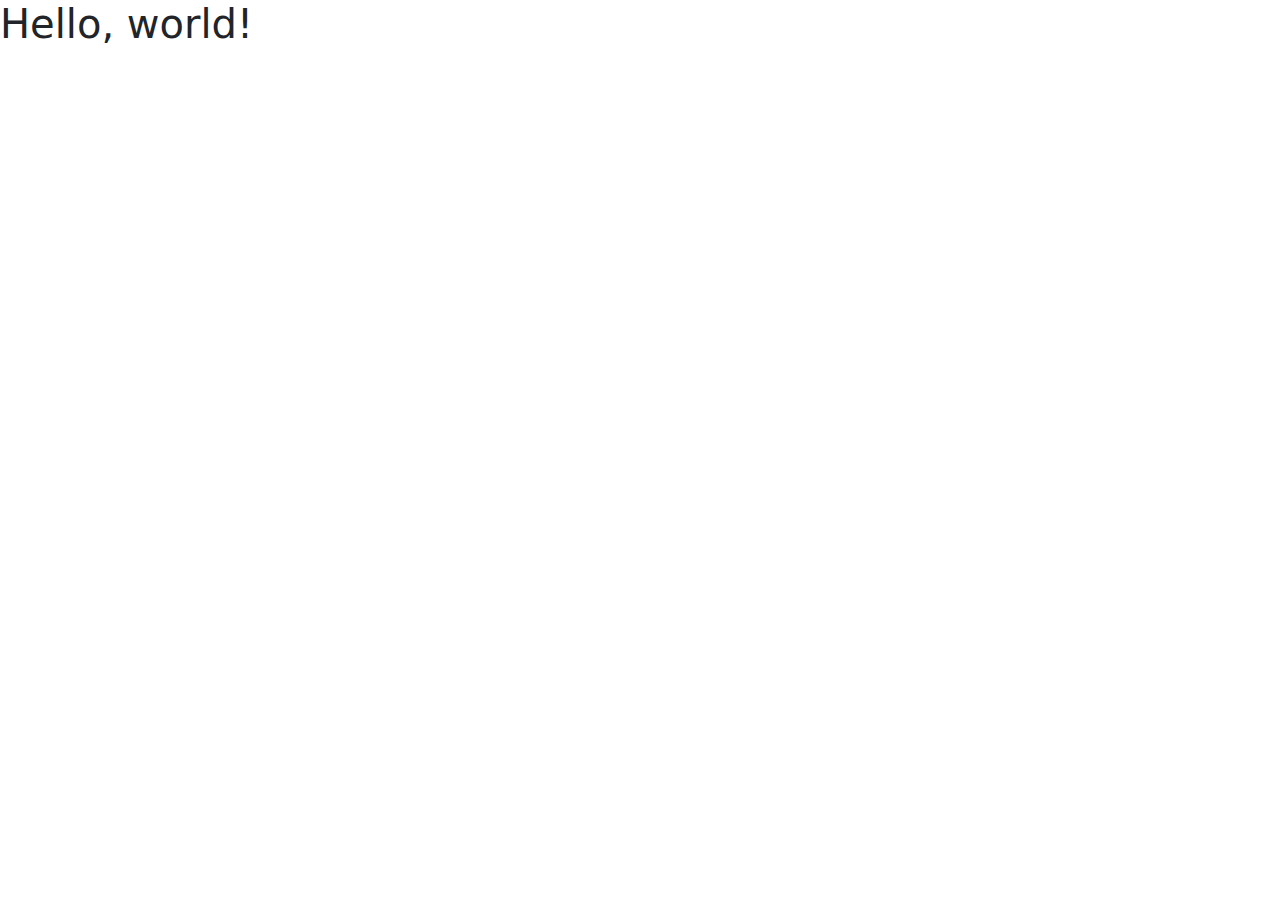
<file: Bootstrap/index.html>
<!doctype html>
<html lang="en">
  <head>
    <meta charset="utf-8">
    <meta name="viewport" content="width=device-width, initial-scale=1">
    <title>Bootstrap demo</title>
    <link href="https://cdn.jsdelivr.net/npm/bootstrap@5.3.3/dist/css/bootstrap.min.css" rel="stylesheet" integrity="sha384-QWTKZyjpPEjISv5WaRU9OFeRpok6YctnYmDr5pNlyT2bRjXh0JMhjY6hW+ALEwIH" crossorigin="anonymous">
  </head>
  <body>
    <h1>Hello, world!</h1>
    <script src="https://cdn.jsdelivr.net/npm/bootstrap@5.3.3/dist/js/bootstrap.bundle.min.js" integrity="sha384-YvpcrYf0tY3lHB60NNkmXc5s9fDVZLESaAA55NDzOxhy9GkcIdslK1eN7N6jIeHz" crossorigin="anonymous"></script>
  </body>
</html>
</file>
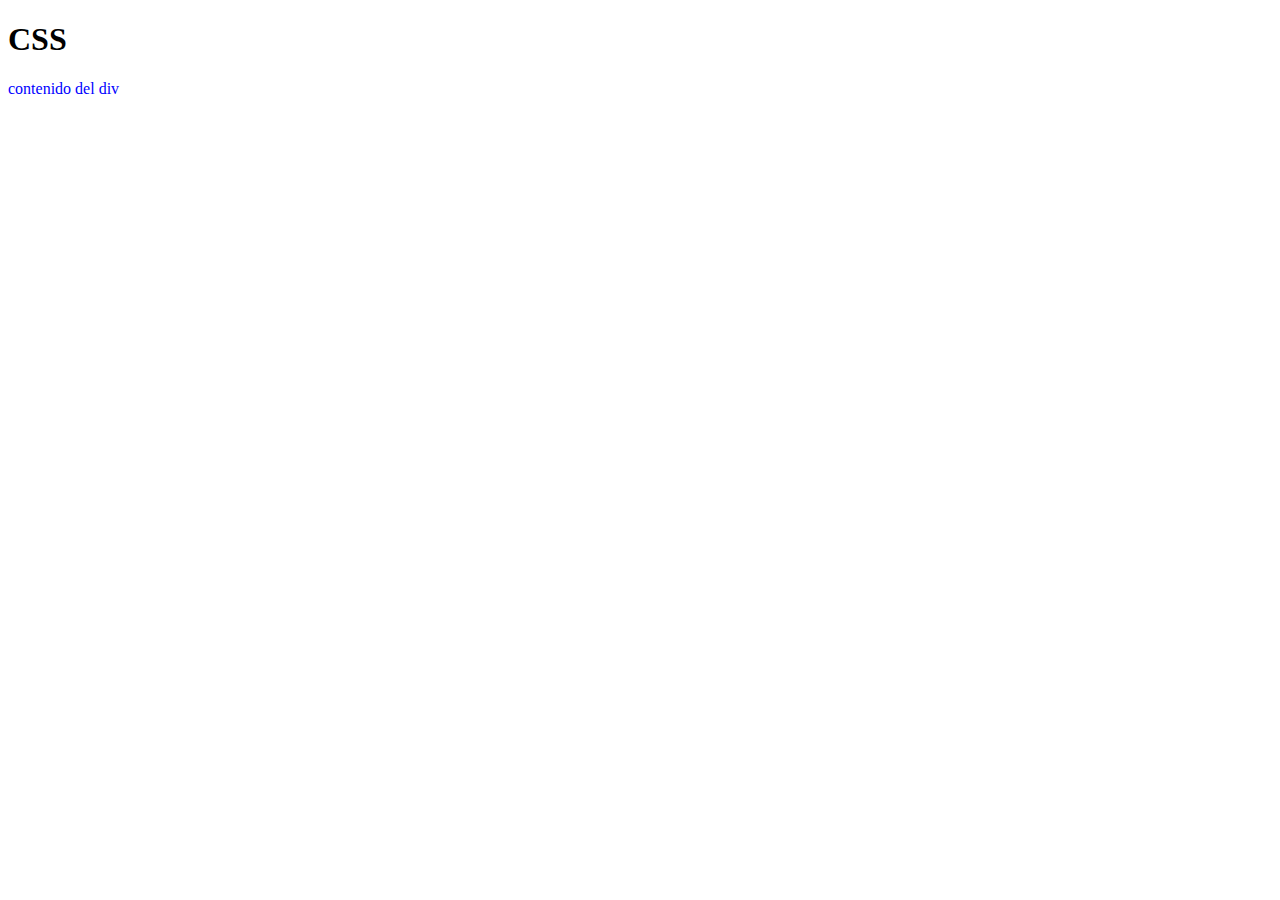
<file: css/index.html>
<!DOCTYPE html>
<html lang="es">
    <head>
        <meta charset="UTF-8" />
        <title>CSS</title>
        <!--implementacion de CSS interno-->
        <style>
            div {
                color:blue;
            }
        </style>
    </head>
    <body>
        <h1>CSS</h1>
        <!--implementacion de css en linea-->
        <!-- <div style="color:blue "> contenido del div</div> -->
        <div>contenido del div</div>
    </body>
</html>
</file>
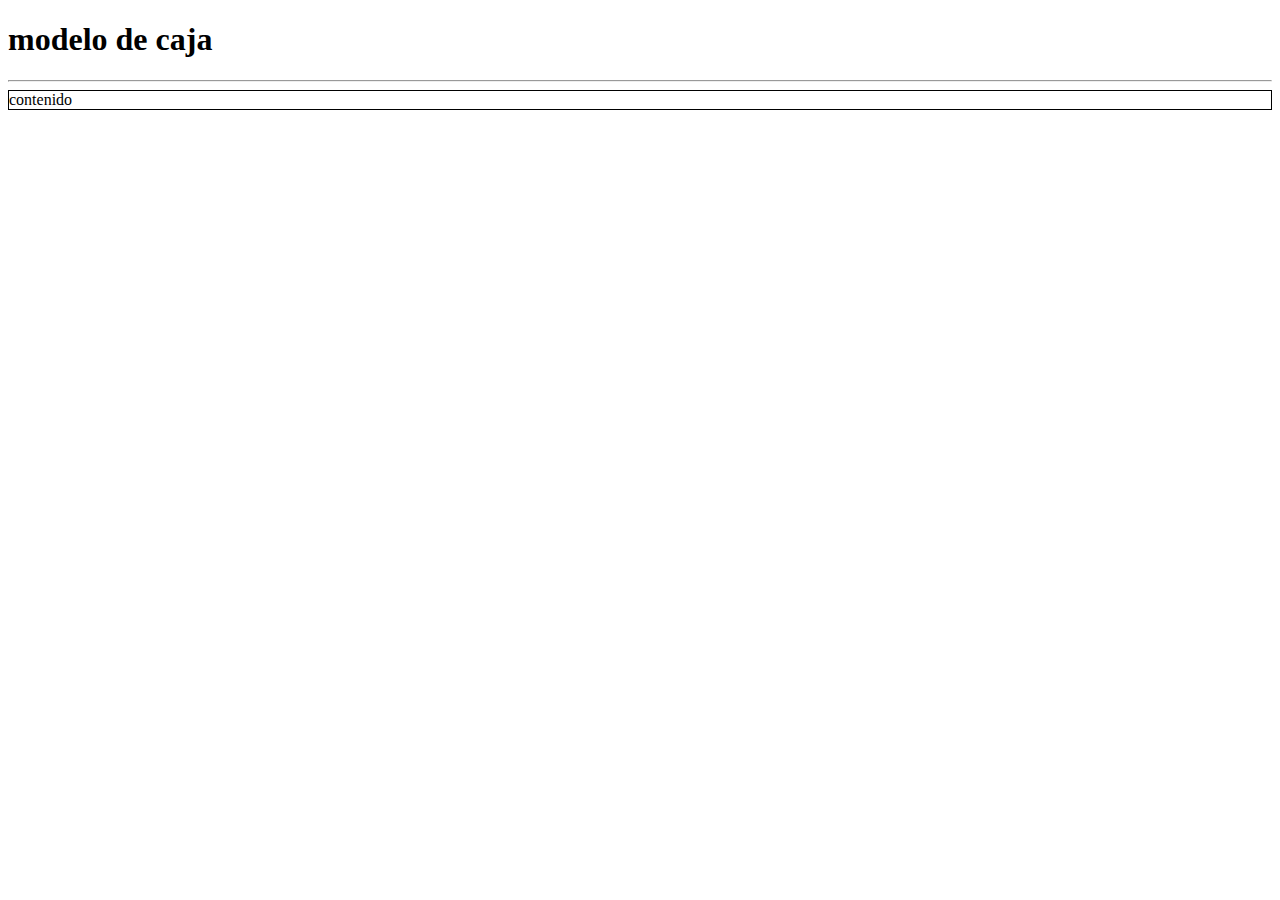
<file: css/modelo-de-caja.html>
<!DOCTYPE html>
<html lang="es">
    <head>
        <meta charset="UTF-8" />
        <title>Modelo de caja</title>
        <style>
            div{
                border: 1px solid black;
            }
        </style>
    </head>
    <body>
        <h1>modelo de caja</h1>
        <hr />
        <div>contenido</div>
        
    </body>
</html>
</file>
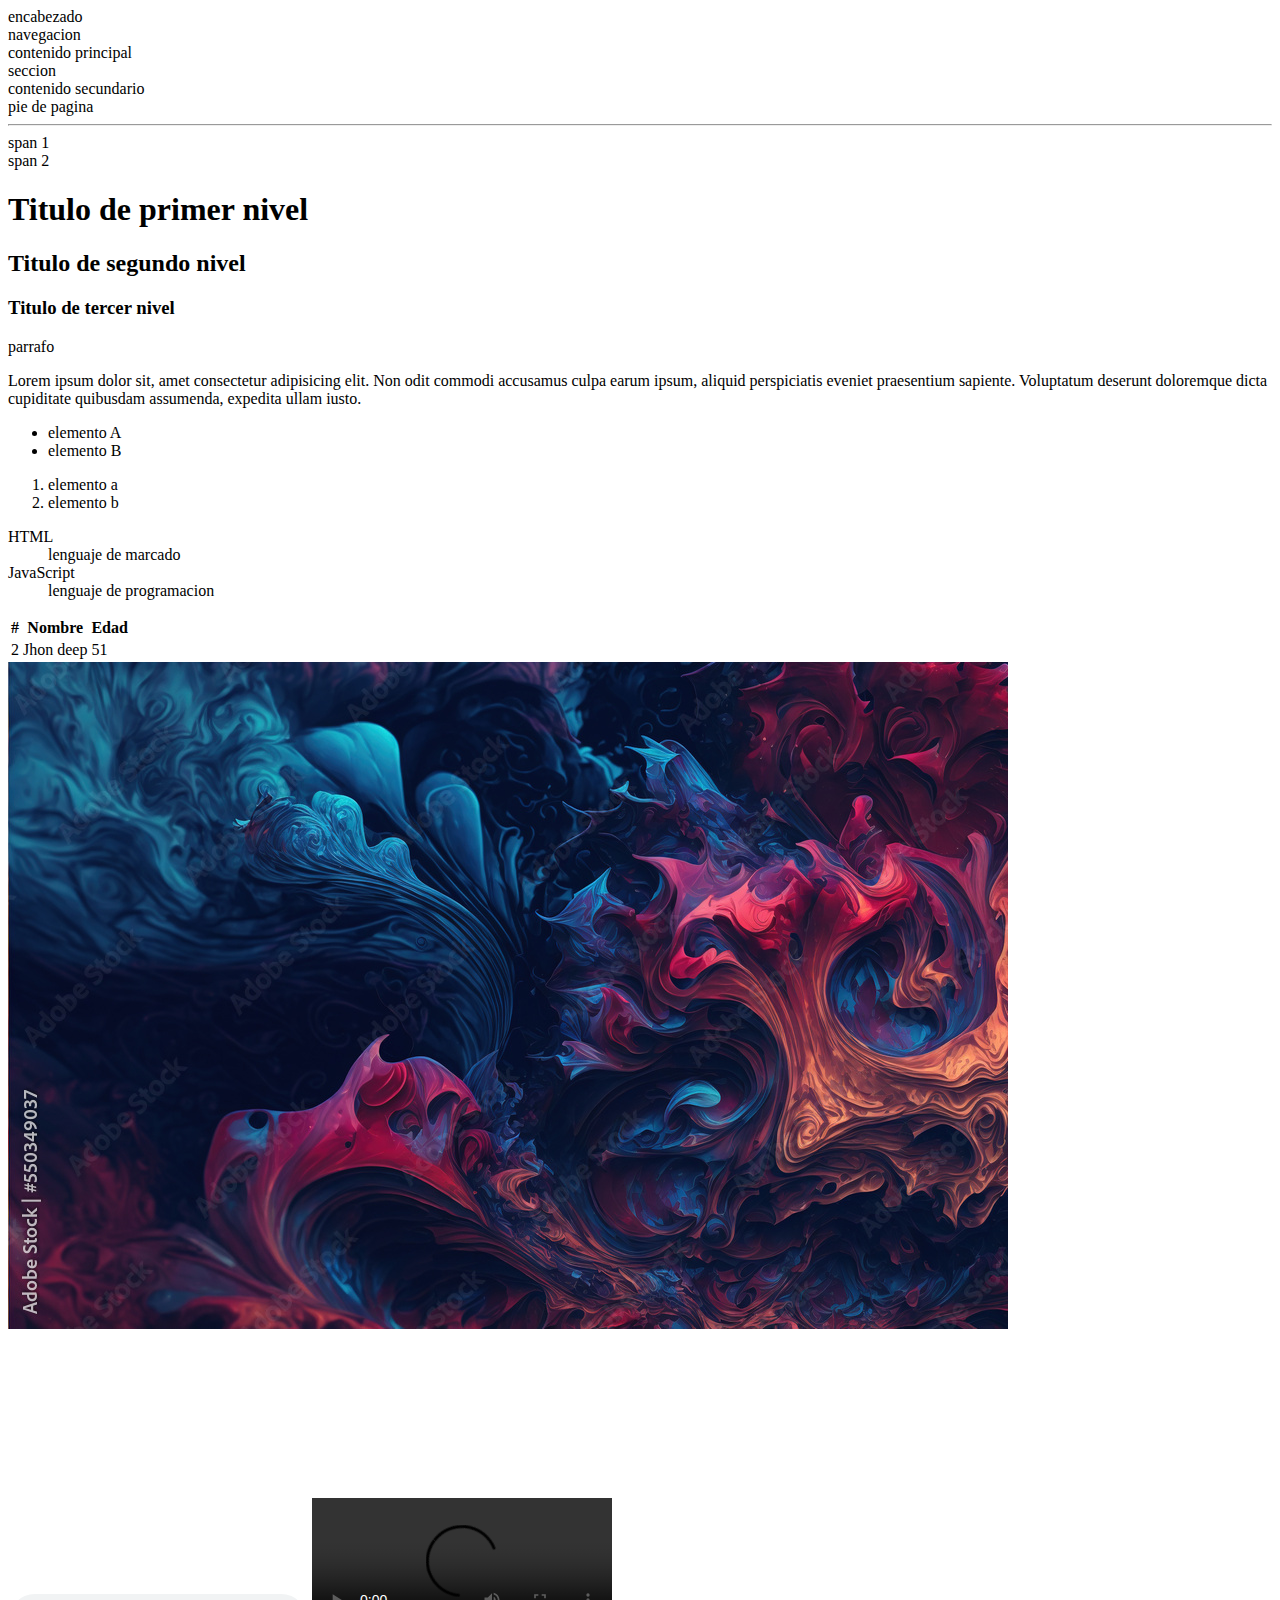
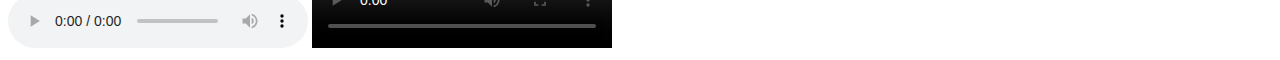
<file: html/semantico.html>
<!DOCTYPE html>
<html lang="es">
    <head>
        <meta charset="UTF-8" />
        <meta name="viewport" content="widht=device-width, initial-scale=1.0" />
        <title>Semantico</title>
    </head>
    <body>
        <!--Estructure -->
        <header>encabezado</header>
        <nav>navegacion</nav>
        <main>contenido principal
            <!--subestructura-->
            <section>seccion</section>
            <section></section>
        </main>
        <aside>contenido secundario</aside>
        <footer>pie de pagina</footer>
        <!--miscelaneos-->
        <hr />
        <span>span 1</span><br /><span>span 2</span>
        <!--contenido-->
        <!--titulos-->
        <h1>Titulo de primer nivel</h1>
        <h2>Titulo de segundo nivel</h2>
        <h3>Titulo de tercer nivel</h3>
        <!--parrafos-->
        <p>parrafo</p>
        <p>Lorem ipsum dolor sit, amet consectetur adipisicing elit. Non odit commodi accusamus culpa earum ipsum, aliquid perspiciatis eveniet praesentium sapiente. Voluptatum deserunt doloremque dicta cupiditate quibusdam assumenda, expedita ullam iusto.</p>

        <!--listas-->
        <!--desordednadas-->
        <ul>
            <li>elemento A</li>
            <li>elemento B</li>
        </ul>
    <!--listas ordenadas-->
    <ol>
        <li>elemento a</li>
        <li>elemento b</li>
    
    </ol>
    <!--listas de difiniciom-->
    <dl>
<dt>HTML</dt>
<dd>lenguaje de marcado</dd>
<dt>JavaScript</dt>
<dd>lenguaje de programacion</dd>
    </dl>
    <!--Tablas-->
    <table>
        <thead>
            <tr>
         <th>#</th>
            <th>Nombre</th>
            <th>Edad</th>
            </tr>
        </thead>
        <tbody>
            <tr>
                <td>2</td>
                <td>Jhon deep</td>
                <td>51</td> 

            
            </tr>
        </tbody>

    </table>
    <!--multimedia-->
    <img src="julian.jpg" alt="foto de perfil" />
    <audio src="" controls></audio>
    <video src="" controls></video>
    <iframe width="560" height="315" src="https://www.youtube.com/embed/GXD0ySQFxRQ?si=W8PQ-4QZ9VjhSQ5P" title="YouTube video player" frameborder="0" allow="accelerometer; autoplay; clipboard-write; encrypted-media; gyroscope; picture-in-picture; web-share" allowfullscreen></iframe>

    </body>
    
</html>
</file>
